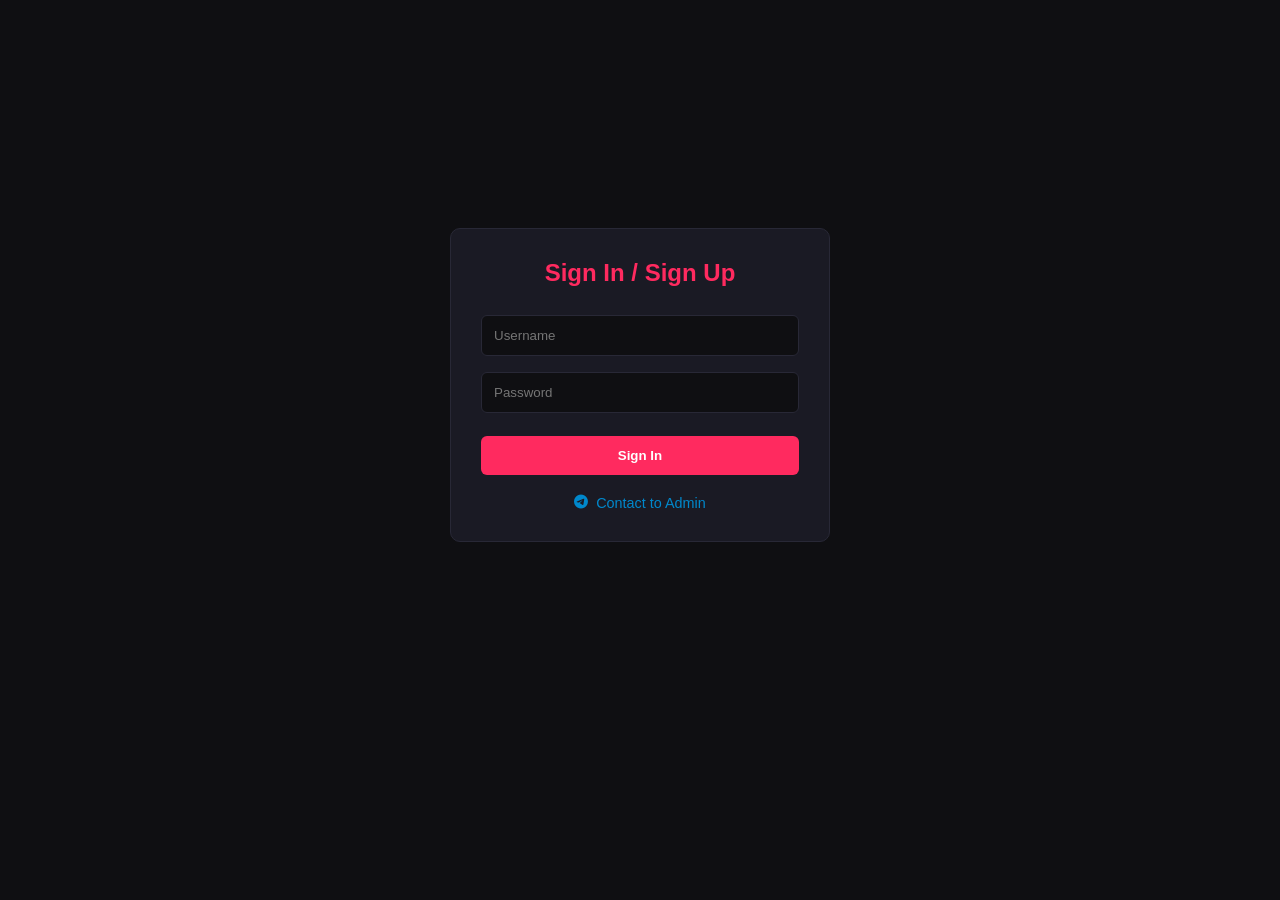
<file: login.html>
<!DOCTYPE html>
<html lang="my">
<head>
    <meta charset="UTF-8">
    <meta name="viewport" content="width=device-width, initial-scale=1.0">
    <title>My Hub - Login</title>
    <link rel="stylesheet" href="https://cdnjs.cloudflare.com/ajax/libs/font-awesome/6.4.0/css/all.min.css">
    <link rel="stylesheet" href="css/style.css">
    <style>
        .login-container { display: flex; justify-content: center; align-items: center; min-height: 80vh; }
        .login-box { width: 100%; max-width: 380px; background: var(--card-bg); padding: 30px; border-radius: 10px; border: 1px solid var(--border-color); text-align: center; }
        .login-box h2 { margin-bottom: 20px; color: var(--accent-color); }
        .login-box input { width: 100%; padding: 12px; margin: 8px 0; background: #0f0f12; border: 1px solid var(--border-color); color: #fff; border-radius: 6px; }
        .login-box button { width: 100%; padding: 12px; margin-top: 15px; background: var(--accent-color); border: none; color: white; border-radius: 6px; font-weight: bold; cursor: pointer; }
        .telegram-btn { margin-top: 20px; display: inline-flex; align-items: center; gap: 8px; color: #0088cc; text-decoration: none; font-size: 0.9rem; }
    </style>
</head>
<body>
    <main class="main-content" style="margin-left: 0; width: 100%;">
        <div class="login-container">
            <div class="login-box">
                <h2>Sign In / Sign Up</h2>
                <input type="text" id="username" placeholder="Username">
                <input type="password" id="password" placeholder="Password">
                <button onclick="handleLogin()">Sign In</button>
                
                <br>
                <!-- Telegram Bot လင့်ခ် ထည့်ရန် နေရာ -->
                <a href="https://t.me/YOUR_TELEGRAM_BOT_USERNAME" target="_blank" class="telegram-btn">
                    <i class="fa-brands fa-telegram"></i> Contact to Admin
                </a>
            </div>
        </div>
    </main>

    <script src="js/app.js"></script>
    <script>
        function handleLogin() {
            // လော့ဂ်အင် အောင်မြင်ကြောင်း မှတ်သားပြီး VIP Page သို့ ပို့ပေးမည်
            localStorage.setItem("isLoggedIn", "true");
            alert("Login Successful!");
            window.location.href = "vip.html";
        }
    </script>
</body>
</html>
</file>
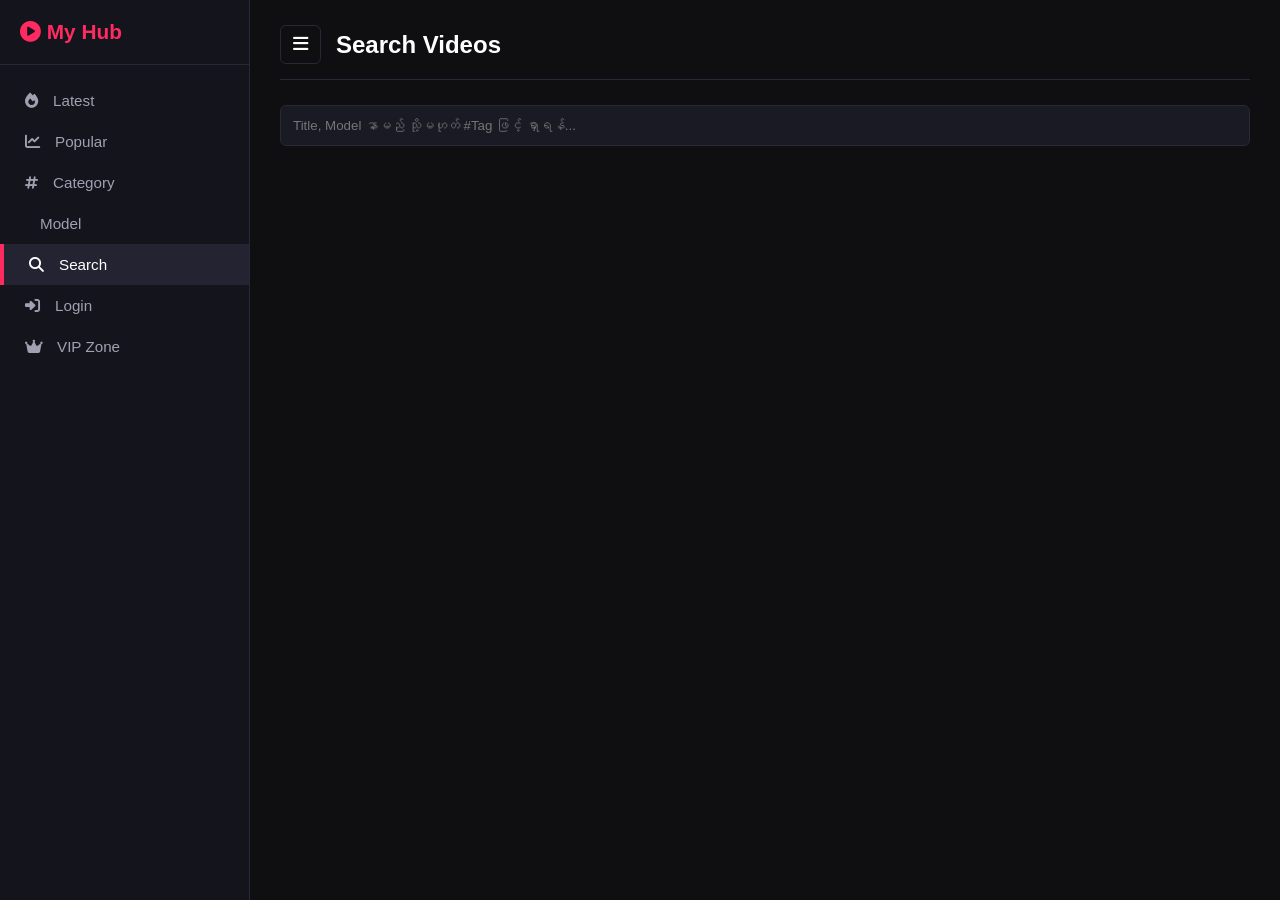
<file: search.html>
<!DOCTYPE html>
<html lang="my">
<head>
    <meta charset="UTF-8">
    <meta name="viewport" content="width=device-width, initial-scale=1.0">
    <title>My Hub - Search</title>
    <link rel="stylesheet" href="https://cdnjs.cloudflare.com/ajax/libs/font-awesome/6.4.0/css/all.min.css">
    <link rel="stylesheet" href="css/style.css">
    <style>
        .search-box { margin-bottom: 25px; display: flex; gap: 10px; }
        .search-input { flex: 1; padding: 12px; background: var(--card-bg); border: 1px solid var(--border-color); color: white; border-radius: 6px; }
    </style>
</head>
<body>
    <nav class="sidebar">
        <div class="brand">
            <span><i class="fa-solid fa-play-circle"></i> My Hub</span>
            <button class="close-btn" onclick="toggleSidebar()"><i class="fa-solid fa-xmark"></i></button>
        </div>
        <ul class="menu-list">
            <li class="menu-item"><a href="index.html"><i class="fa-solid fa-fire"></i> Latest</a></li>
            <li class="menu-item"><a href="index.html?sort=popular"><i class="fa-solid fa-chart-line"></i> Popular</a></li>
            <li class="menu-item"><a href="category.html"><i class="fa-solid fa-hashtag"></i> Category</a></li>
            <li class="menu-item"><a href="model.html"><i class="fa-solid fa-user-star"></i> Model</a></li>
            <li class="menu-item active"><a href="search.html"><i class="fa-solid fa-magnifying-glass"></i> Search</a></li>
            <li class="menu-item"><a href="login.html"><i class="fa-solid fa-right-to-bracket"></i> Login</a></li>
            <li class="menu-item"><a href="javascript:void(0)" onclick="checkVipAccess()"><i class="fa-solid fa-crown"></i> VIP Zone</a></li>
        </ul>
    </nav>

    <main class="main-content" id="mainContent">
        <div class="header">
            <button class="toggle-btn" onclick="toggleSidebar()"><i class="fa-solid fa-bars"></i></button>
            <h1>Search Videos</h1>
        </div>

        <div class="search-box">
            <input type="text" id="searchInput" class="search-input" placeholder="Title, Model နာမည် သို့မဟုတ် #Tag ဖြင့် ရှာရန်..." oninput="handleSearch()">
        </div>

        <div class="video-grid" id="searchResultContainer"></div>
    </main>
    
    <script src="js/app.js"></script>
    <script>
        function handleSearch() {
            const query = document.getElementById('searchInput').value.toLowerCase().trim();
            const container = document.getElementById('searchResultContainer');
            container.innerHTML = '';

            if (!query) return;

            // VIP Content မပါသော ဗီဒီယိုများကိုသာ ရှာဖွေမည်
            const publicVideos = videoData.filter(v => !v.isVip);
            
            const results = publicVideos.filter(video => {
                const titleMatch = (video.title || '').toLowerCase().includes(query);
                const tagMatch = (video.tags || []).some(tag => tag.toLowerCase().includes(query));
                return titleMatch || tagMatch;
            });

            if (results.length === 0) {
                container.innerHTML = '<p class="empty-msg">ရှာဖွေမှု ရလဒ် မရှိပါ။</p>';
                return;
            }

            results.forEach(video => {
    container.innerHTML += `
        <div class="video-card" onclick="openPlayer('${video.stream_url}')" style="cursor:pointer;">
            <div class="thumbnail-box">
                <img src="${video.thumbnail || ''}" alt="${video.title || ''}">
                <span class="view-badge"><i class="fa-solid fa-eye"></i> ${video.views || 0}</span>
            </div>
            <div class="video-info">
                <h3>${video.title || ''}</h3>
            </div>
        </div>
    `;
});
        }
    </script>
</body>
</html>
</file>
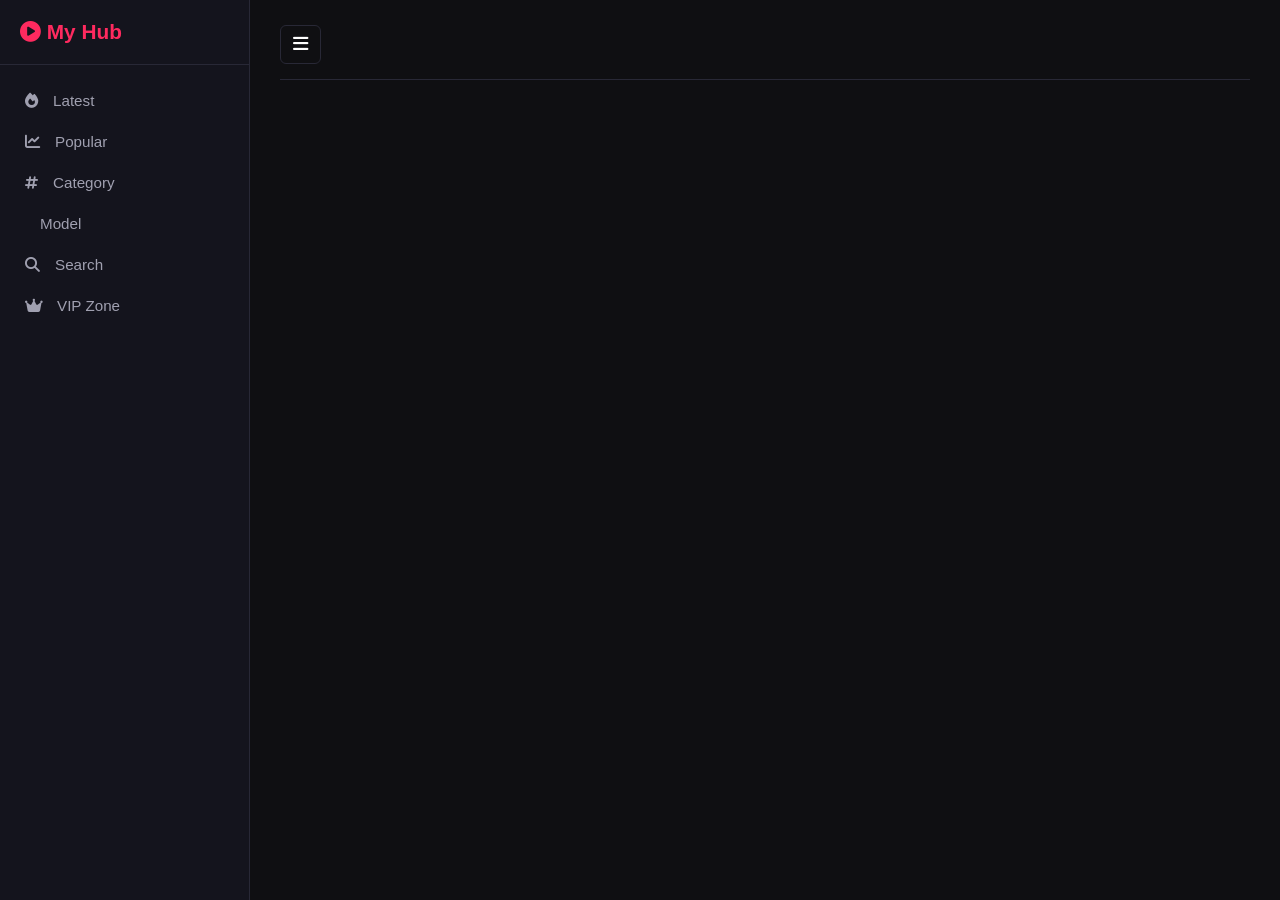
<file: vip.html>
<!DOCTYPE html>
<html lang="my">
<head>
    <meta charset="UTF-8">
    <meta name="viewport" content="width=device-width, initial-scale=1.0">
    <title>My Hub - VIP Zone</title>
    <link rel="stylesheet" href="https://cdnjs.cloudflare.com/ajax/libs/font-awesome/6.4.0/css/all.min.css">
    <link rel="stylesheet" href="css/style.css">
</head>
<body>
    <nav class="sidebar">
        <div class="brand">
            <span><i class="fa-solid fa-play-circle"></i> My Hub</span>
            <button class="close-btn" onclick="toggleSidebar()"><i class="fa-solid fa-xmark"></i></button>
        </div>
        <ul class="menu-list">
            <li class="menu-item"><a href="index.html"><i class="fa-solid fa-fire"></i> Latest</a></li>
            <li class="menu-item"><a href="index.html?sort=popular"><i class="fa-solid fa-chart-line"></i> Popular</a></li>
            <li class="menu-item"><a href="category.html"><i class="fa-solid fa-hashtag"></i> Category</a></li>
            <li class="menu-item"><a href="model.html"><i class="fa-solid fa-user-star"></i> Model</a></li>
            <li class="menu-item"><a href="search.html"><i class="fa-solid fa-magnifying-glass"></i> Search</a></li>
            <li class="menu-item"><a href="javascript:void(0)" onclick="checkVipAccess()"><i class="fa-solid fa-crown"></i> VIP Zone</a></li>
        </ul>
    </nav>

    <main class="main-content" id="mainContent">
        <div class="header">
            <button class="toggle-btn" onclick="toggleSidebar()"><i class="fa-solid fa-bars"></i></button>
            <h1></h1>
        </div>
        <div class="video-grid" id="vipContainer"></div>
    </main>

    <script src="js/app.js"></script>
    <script>
        
        // Login စစ်ဆေးခြင်း
        if (!isLoggedIn()) {
            alert("VIP Zone သို့ ဝင်ရောက်ရန် Login ဝင်ပေးပါခင်ဗျာ!");
            window.location.href = "login.html";
        }

        function renderContent() {
            const container = document.getElementById('vipContainer');
            if(!container) return;
            container.innerHTML = '';

            // VIP Videos သီးသန့် ရွေးထုတ်မည်
            const vipVideos = videoData.filter(v => v.isVip);

            if (vipVideos.length === 0) {
                container.innerHTML = '<p class="empty-msg">VIP Video များ မရှိသေးပါ။</p>';
                return;
            }

            vipVideos.forEach(video => {
                container.innerHTML += `
                    <div class="video-card">
                        <div class="thumbnail-box">
                            <img src="${video.thumbnail || ''}" alt="${video.title || ''}">
                        </div>
                        <div class="video-info">
                            <h3>${video.title || ''}</h3>
                        </div>
                    </div>
                `;
            });
        }

        document.addEventListener("DOMContentLoaded", renderContent);
    </script>
</body>
</html>
</file>
<file: css/style.css>
/* ==========================================
   MY HUB - GLOBAL STYLES & VARIABLES
   ========================================== */
:root {
    --bg-color: #0f0f12;
    --card-bg: #1a1a24;
    --accent-color: #ff2a5f;
    --accent-hover: #e02350;
    --text-color: #ffffff;
    --text-secondary: #a0a0b0;
    --border-color: #282836;
    --sidebar-width: 250px;
}

* {
    margin: 0;
    padding: 0;
    box-sizing: border-box;
    font-family: 'Segoe UI', Tahoma, Geneva, Verdana, sans-serif;
}

body {
    background-color: var(--bg-color);
    color: var(--text-color);
    display: flex;
    min-height: 100vh;
    overflow-x: hidden;
}

/* ==========================================
   SIDEBAR STYLES
   ========================================== */
.sidebar {
    width: var(--sidebar-width);
    background-color: #14141d;
    height: 100vh;
    position: fixed;
    top: 0;
    left: 0;
    display: flex;
    flex-direction: column;
    border-right: 1px solid var(--border-color);
    z-index: 1000;
    transition: transform 0.3s ease;
}

.sidebar.closed {
    transform: translateX(-100%);
}

.brand {
    padding: 20px;
    font-size: 1.3rem;
    font-weight: bold;
    color: var(--accent-color);
    display: flex;
    align-items: center;
    justify-content: space-between;
    border-bottom: 1px solid var(--border-color);
}

.close-btn {
    background: transparent;
    border: none;
    color: var(--text-secondary);
    font-size: 1.2rem;
    cursor: pointer;
    display: none;
}

.menu-list {
    list-style: none;
    padding: 15px 0;
    flex: 1;
    overflow-y: auto;
}

.menu-item a {
    padding: 12px 25px;
    display: flex;
    align-items: center;
    gap: 15px;
    color: var(--text-secondary);
    text-decoration: none;
    font-size: 0.95rem;
    transition: all 0.2s ease;
}

.menu-item a:hover, 
.menu-item.active a {
    color: var(--text-color);
    background-color: #232332;
    border-left: 4px solid var(--accent-color);
}

/* ==========================================
   MAIN CONTENT AREA
   ========================================== */
.main-content {
    margin-left: var(--sidebar-width);
    flex: 1;
    padding: 25px 30px;
    width: calc(100% - var(--sidebar-width));
    transition: margin-left 0.3s ease, width 0.3s ease;
}

.main-content.expanded {
    margin-left: 0;
    width: 100%;
}

.header {
    margin-bottom: 25px;
    padding-bottom: 15px;
    border-bottom: 1px solid var(--border-color);
    display: flex;
    align-items: center;
    gap: 15px;
}

.header h1 {
    font-size: 1.5rem;
    font-weight: 600;
}

.toggle-btn {
    background: transparent;
    border: 1px solid var(--border-color);
    color: var(--text-color);
    font-size: 1.1rem;
    padding: 8px 12px;
    border-radius: 6px;
    cursor: pointer;
    transition: background 0.2s;
}

.toggle-btn:hover {
    background: #232332;
}

/* Empty Data Message */
.empty-msg {
    color: var(--text-secondary);
    font-size: 1rem;
    padding: 20px 0;
    grid-column: 1 / -1;
}

/* ==========================================
   GRID & VIDEO CARD STYLES
   ========================================== */
.video-grid {
    display: grid;
    grid-template-columns: repeat(auto-fill, minmax(250px, 1fr));
    gap: 20px;
}

/* Video Card ပြင်ဆင်ချက် - overflow: hidden နှင့် border သီးသန့်ပေးခြင်း */
.video-card {
    width: 100%;
    background-color: var(--card-bg);
    border-radius: 12px !important;
    overflow: hidden !important; /* အပေါ်ထောင့်ပုံများ အပြင်မထွက်ဘဲ ဘောင်နှင့် ကွက်တိဖြစ်စေရန် */
    border: 1px solid var(--border-color) !important;
    transition: transform 0.2s ease, border-color 0.2s ease;
}

.video-card:hover {
    transform: translateY(-4px);
    border-color: var(--accent-color) !important;
}

.thumbnail-box {
    width: 100%;
    aspect-ratio: 16 / 9; /* height: 150px; အစား ဒီလိုပြောင်းပါ */
    background-color: #000;
    position: relative;
    overflow: hidden;
}

/* img ရော video ပါ Style ဝင်အောင် ပြင်လိုက်ပါ */
.thumbnail-box img,
.thumbnail-box video {
    width: 100%;
    height: 100%;
    object-fit: cover;
    border-radius: 0 !important;
    border: none !important;
    display: block;
    position: absolute;
    top: 0;
    left: 0;
}

.view-badge {
    position: absolute;
    bottom: 8px;
    right: 8px;
    background: rgba(0, 0, 0, 0.8);
    color: #fff;
    padding: 3px 8px;
    border-radius: 4px;
    font-size: 0.75rem;
}

.video-info {
    padding: 12px;
}

.video-info h3 {
    font-size: 0.95rem;
    color: var(--text-color);
    line-height: 1.4;
    display: -webkit-box;
    -webkit-line-clamp: 2;
    -webkit-box-orient: vertical;
    overflow: hidden;
}

/* ==========================================
   MODEL CONTAINER & PROFILE CARDS (PORTRAIT)
   ========================================== */
#modelContainer, #model-container, .card-grid {
    display: grid !important;
    grid-template-columns: repeat(auto-fill, minmax(110px, 1fr)) !important;
    gap: 12px !important;
    padding: 10px 0 !important;
}

/* Profile / Model Card */
.profile-card, .model-card {
    display: block !important;
    width: 100% !important;
    background-color: var(--card-bg) !important;
    border-radius: 12px !important;
    overflow: hidden !important;
    padding: 0 !important; /* ပုံနှင့် ကတ်ဘောင်ကြား အကွာအဝေး မရှိစေရန် */
    text-decoration: none !important;
    text-align: center !important;
    border: 1px solid var(--border-color) !important;
    box-sizing: border-box !important;
    transition: transform 0.2s ease, border-color 0.2s ease !important;
}

.profile-card:hover, .model-card:hover {
    border-color: var(--accent-color) !important;
    transform: translateY(-3px);
}

/* Model Image */
.profile-card img, .model-card img, #modelContainer img, #model-container img {
    width: 100% !important;
    height: 150px !important;
    border-radius: 0 !important;
    object-fit: cover !important;
    margin-bottom: 0 !important;
    border: none !important;
    display: block !important;
}

.profile-card h3, .profile-card span, .model-card span {
    font-size: 0.85rem !important;
    font-weight: 600 !important;
    color: var(--text-color) !important;
    padding: 8px 4px !important;
    display: block !important;
    white-space: nowrap !important;
    overflow: hidden !important;
    text-overflow: ellipsis !important;
}

/* ==========================================
   RESPONSIVE DESIGN (MOBILE & TABLET)
   ========================================== */
@media (max-width: 768px) {
    .sidebar {
        transform: translateX(-100%);
    }

    .sidebar.open {
        transform: translateX(0);
    }

    .close-btn {
        display: block;
    }

    .main-content {
        margin-left: 0;
        width: 100%;
        padding: 20px 15px;
    }

    .video-grid {
        grid-template-columns: repeat(auto-fill, minmax(160px, 1fr));
        gap: 15px;
    }

    .thumbnail-box {
        height: 110px;
    }

    #modelContainer, #model-container, .card-grid {
        grid-template-columns: repeat(auto-fill, minmax(100px, 1fr)) !important;
        gap: 10px !important;
    }

    .profile-card img, .model-card img {
        height: 135px !important;
    }
}
</file>
